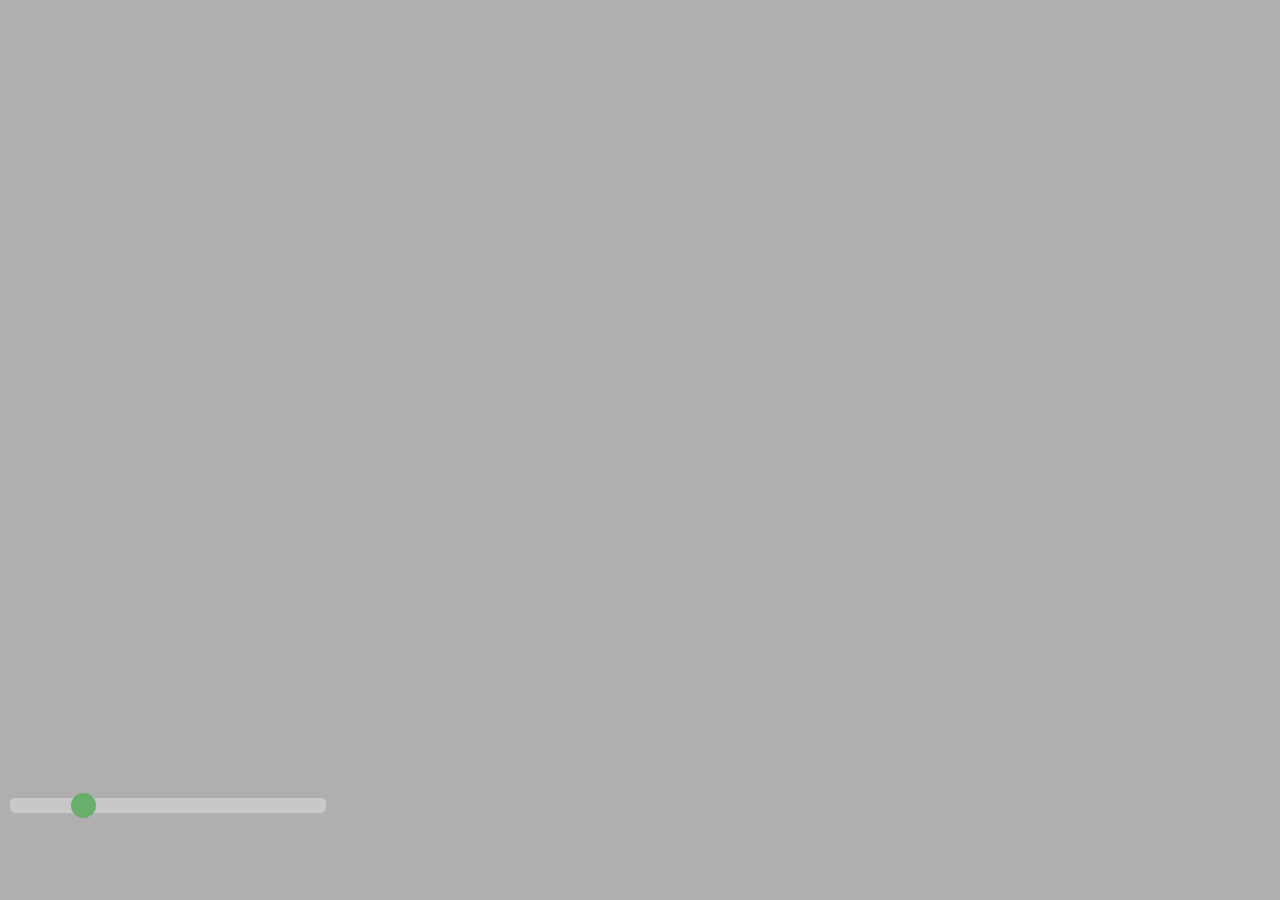
<file: src/index.html>
<!DOCTYPE html>
<html>
<!-- UTIL FILES FOR SYSTEM FUNCTION -->
<script type="text/javascript" src="../utils/webgl-utils.js"></script>
<script type="text/javascript" src="../utils/initShaders.js"></script>
<script type="text/javascript" src="particleStream.js"></script>
<script type="text/javascript" src="particle.js"></script>

<head>
<title>Project LINK</title>
<style>
.slider {
  -webkit-appearance: none;
  width: 25%;
  height: 15px;
  border-radius: 5px;
  background: #d3d3d3;
  outline: none;
  opacity: 0.7;
  -webkit-transition: .2s;
  transition: opacity .2s;
}

.slider::-webkit-slider-thumb {
  -webkit-appearance: none;
  appearance: none;
  width: 25px;
  height: 25px;
  border-radius: 50%;
  background: #4CAF50;
  cursor: pointer;
}

.slider::-moz-range-thumb {
  width: 25px;
  height: 25px;
  border-radius: 50%;
  background: #4CAF50;
  cursor: pointer;
}
</style>
</head>

<script id="vertex-shader" type="x-shader/x-vertex">
attribute vec2 coordinates;
uniform vec2 u_translation;
uniform vec4 u_color;
varying vec4 v_color;

void main(){
gl_Position = vec4(coordinates + u_translation, 0.0, 1.0);
gl_PointSize = 10.0;
v_color = u_color;
}
</script>

<script id="fragment-shader" type="x-shader/x-fragment">
precision mediump float;
varying vec4 v_color;
void main(){
    // gl_FragColor = vec4(0.0, 0.0, 0.0, 1.0);
    gl_FragColor = v_color;
}
</script>

<body bgcolor="#afafaf">
  <div>
    <canvas id="gl-canvas" width="1024" height="784">
      Oops ... your browser doesn't support the HTML5 canvas element
    </canvas>
  </div>
  <div class="slidecontainer">
    <input type="range" min="1" max="20" value="5" class="slider" id="speedValue">
  </div>

  <script>
    /*================Creating a canvas=================*/
    var canvas = document.getElementById("gl-canvas"); //get the canvas instance
    var slider = document.getElementById("speedValue");

    var gl = WebGLUtils.setupWebGL(canvas); //setup the instance
    if ( !gl ) { alert( "WebGL isn't available" ); }

    gl.viewport( 0, 0, canvas.width, canvas.height ); //set the instance view
    gl.clearColor( 1.0, 1.0, 1.0, 1.0 ); //set clear color of canvas
    gl.enable(gl.DEPTH_TEST);

    /*==========Defining and storing the geometry=======*/
    var particle = new ParticleStream(0, 0, 10, 100);

    var program = initShaders(gl, "vertex-shader", "fragment-shader");
    gl.useProgram(program);

    //get uniform location for vertex shader
    var u_translation = gl.getUniformLocation(program, "u_translation");
    var u_color = gl.getUniformLocation(program, "u_color");

    // Create an empty buffer object to store the vertex buffer
    //Bind appropriate array buffer to it
    // Pass the vertex data to the buffer
    // Unbind the buffer
    var vertex_buffer = gl.createBuffer();
    gl.bindBuffer(gl.ARRAY_BUFFER, vertex_buffer);
    gl.bufferData(gl.ARRAY_BUFFER, new Float32Array(particle.particleStreamVerts), gl.STATIC_DRAW);
    gl.bindBuffer(gl.ARRAY_BUFFER, null);

    /*======== Associating shaders to buffer objects ========*/
    // Bind vertex buffer object
    // Get the attribute location
    // Point an attribute to the currently bound VBO
    // Enable the attribute
    gl.bindBuffer(gl.ARRAY_BUFFER, vertex_buffer);
    var coord = gl.getAttribLocation(program, "coordinates");
    gl.vertexAttribPointer(coord, 2, gl.FLOAT, false, 0, 0);
    gl.enableVertexAttribArray(coord);

    /*============= Drawing the primitive ===============*/
    // Draw the triangle
    gl.drawArrays(gl.POINTS, 0, particle.particleCount);
    var now = 0;
    render()

    function render(now, event){
      now = 0.01;

      // Clear the canvas AND the depth buffer.
      gl.clear(gl.COLOR_BUFFER_BIT | gl.DEPTH_BUFFER_BIT);

      // Turn on culling. By default backfacing triangles
      // will be culled.
      gl.enable(gl.CULL_FACE);

      // Enable the depth buffer
      gl.enable(gl.DEPTH_TEST);

      for (let i = 0; i < particle.particleCount; i++){
        particle.particleList[i].update(now);
        gl.uniform2fv(u_translation, [particle.particleList[i].position.x, particle.particleList[i].position.y])
        gl.uniform4fv(u_color, particle.particleList[i].color);
        gl.drawArrays(gl.POINTS, i, 1);
      }
      requestAnimationFrame(render)
    }

    function coinFlip() {
		    return Math.random() > .5 ? 1 : -1;
	  }
  </script>
</body>
</html>
</file>
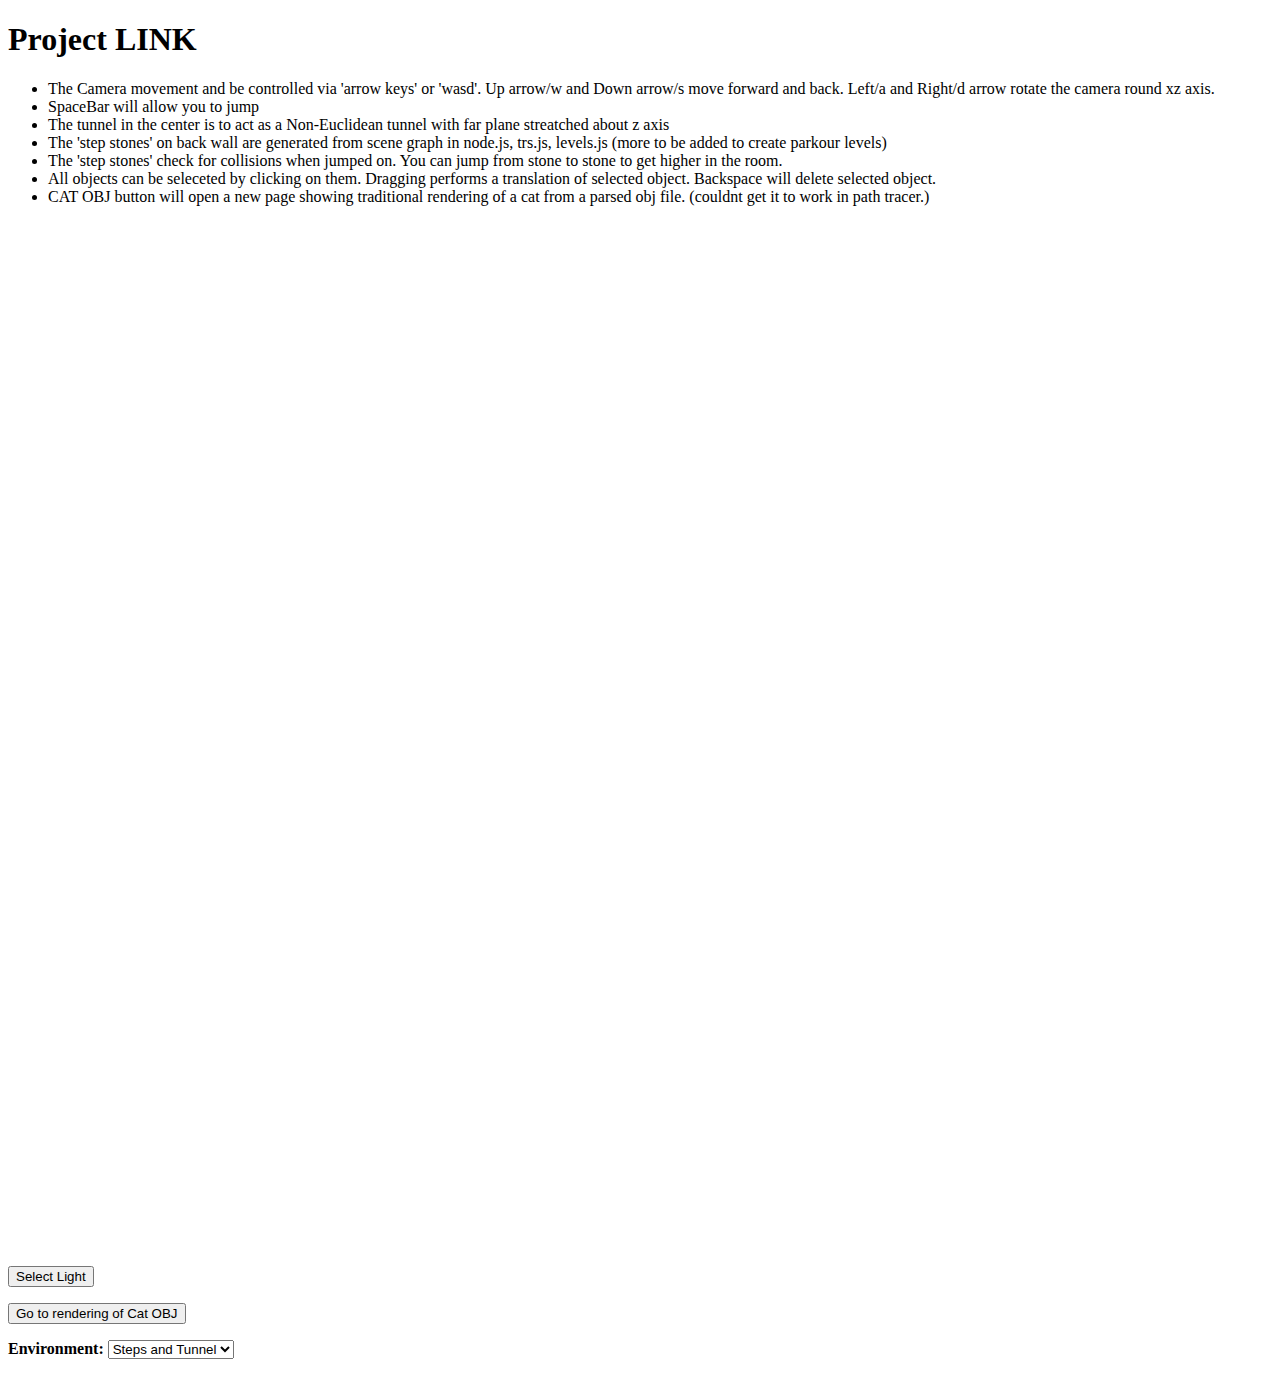
<file: src/pathTraceIndex.html>
<!DOCTYPE html>
<html><head>
  <title>WebGl Path Tracer</title>
  <script type="text/javascript" src="../math/sylvester.js"></script>
  <script type="text/javascript" src="main.js"></script>
  <script type="text/javascript" src="ui.js"></script>
  <script type="text/javascript" src="renderer.js"></script>
  <script type="text/javascript" src="pathtracer.js"></script>
  <script type="text/javascript" src="objLoader.js"></script>
  <script type="text/javascript" src="loadOBJ.js"></script>
  <script type="text/javascript" src="light.js"></script>
  <script type="text/javascript" src="cube.js"></script>
  <script type="text/javascript" src="platform.js"></script>
  <script type="text/javascript" src="levels.js"></script>
  <script type="text/javascript" src="trs.js"></script>
  <script type="text/javascript" src="node.js"></script>
  <script type="text/javascript" src="../math/Mat2.js"></script>
  <script type="text/javascript" src="../math/Mat3.js"></script>
  <script type="text/javascript" src="../math/Mat4.js"></script>
  <script type="text/javascript" src="../utils/glUtils.js"></script>

</head><body>
  <h1>Project LINK</h1>

  <ul>
    <li>The Camera movement and be controlled via 'arrow keys' or 'wasd'. Up arrow/w and Down arrow/s move forward and back. Left/a and Right/d arrow rotate the camera round xz axis.</li>
    <li>SpaceBar will allow you to jump</li>
    <li>The tunnel in the center is to act as a Non-Euclidean tunnel with far plane streatched about z axis</li>
    <li>The 'step stones' on back wall are generated from scene graph in node.js, trs.js, levels.js (more to be added to create parkour levels)</li>
    <li>The 'step stones' check for collisions when jumped on. You can jump from stone to stone to get higher in the room.</li>
    <li>All objects can be seleceted by clicking on them. Dragging performs a translation of selected object. Backspace will delete selected object.</li>
    <li>CAT OBJ button will open a new page showing traditional rendering of a cat from a parsed obj file. (couldnt get it to work in path tracer.)</li>
  </ul>

  <div id="main">
    <canvas id="canvas" width="1024" height="1024"></canvas>
    <div id="error"><noscript>Please enable JavaScript.</noscript></div>

    <p>
      <button onclick="javascript:ui.selectLight()">Select Light</button>
      <!-- <button onclick="javascript:ui.addCube()">Add Cube</button> -->
    </p>
    <p>
      <button onclick="location.href='trad.html'">Go to rendering of Cat OBJ</button>
      <!-- <button onclick="javascript:ui.addCube()">Add Cube</button> -->
    </p>
    <audio id="myAudio">
        <source src="" type="audio/mpeg">
          Your browser does not support the audio element.
        </audio>

    <p>
      <b>Environment:</b>
      <select id="environment">
        <option value="0" selected>Steps and Tunnel</option>
      </select>
    </p>
  </div>

</body></html>
</file>
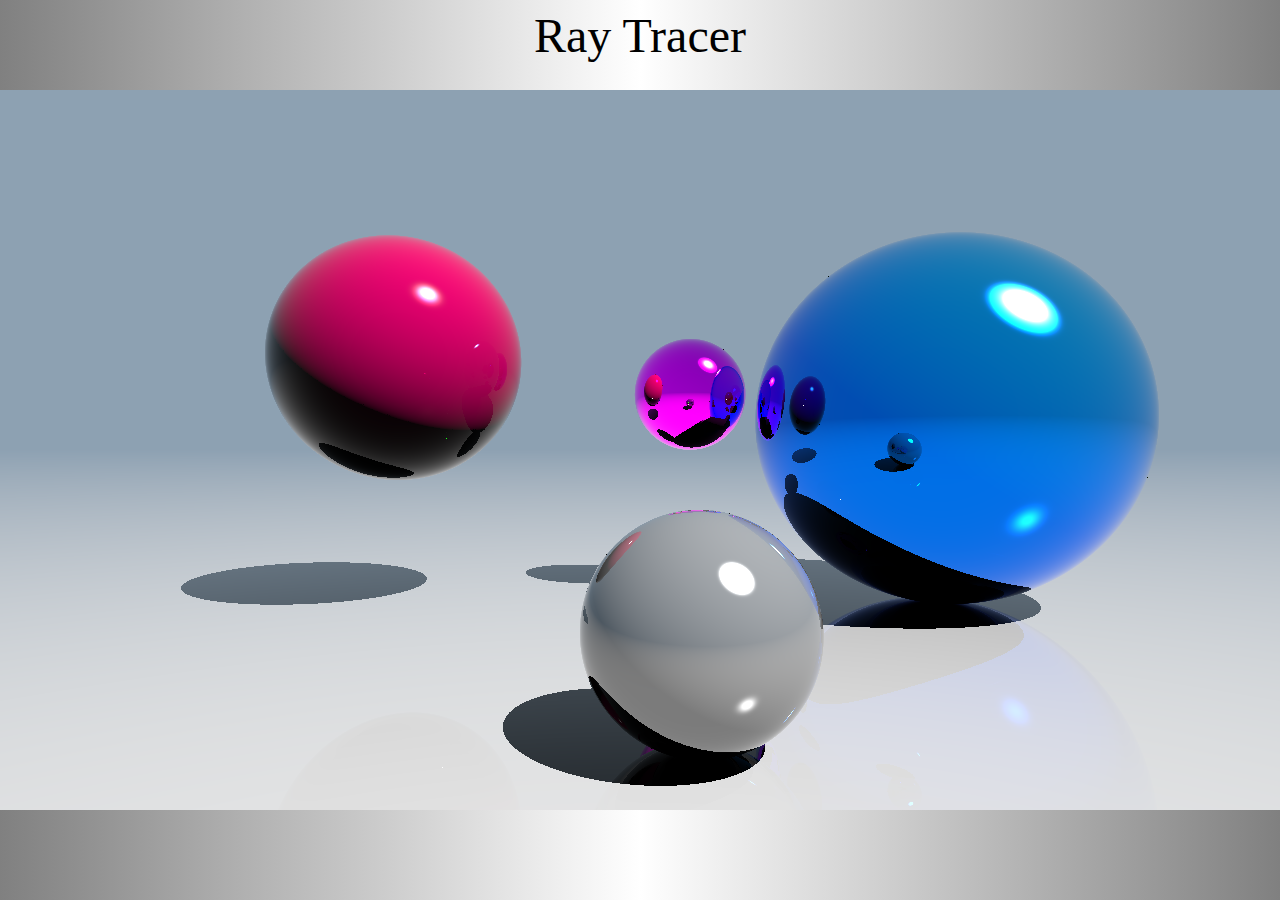
<file: src/raytracerIndex.html>
<html>
  <head><meta http-equiv="Content-Type" content="text/html; charset=utf-8" /></head>
  <body onload = loop()>
    <div>
      <canvas width = "1280" height = "720" id = "shader"></canvas>
    </div>
    <div id="overlay" class="divLeft">
      <figure>
        <figcaption></figcaption>
          <pre>
            <code id="fs_code">
            </code>
          </pre>
        </figure>
    </div>
    <p>Ray Tracer</p>
    <div>
      <button class="button" onclick="toggleFS()" id="fs_toggle">Fragment Shader</button>
    </div>
    <style TYPE="text/css">
      body {background: linear-gradient(to right,gray,white,gray);}
      p {font-size:300%;text-align:center;}
      canvas {padding:0;margin:auto;display:block;position:absolute;top:0;bottom:0;left:0;right:0;}
      #overlay {
        position: absolute;
      }
      .button {
        background-color: #555555; /* Green */
        border: none;
        color: white;
        padding: 15px 32px;
        text-align: center;
        text-decoration: none;
        display: inline-block;
        font-size: 16px;
      }
      .divLeft {
        background-color: rgba(255, 255, 255, 0.6);
        padding:0;margin:auto;display:none;position:absolute;top:0;bottom:0;left:0;right:0;width: 1280px;height: 720;overflow-x: hidden;
        overflow-x: auto;
        text-align:justify;
      }
      .divRight {
        width:100px;
      }
    </style>
    <script id="VertexShader" type="text/glsl">
      attribute vec2 position;
      void main(void)
      {
        gl_Position = vec4(position,0.0,1.0);
      }
    </script>
    <script id="PixelShader" type="text/glsl">
      precision lowp float;
      uniform float iTime;
      uniform vec4 m_ray;

      // Ray tracing is a topic I have always wanted to explore, but never really had
      // the opportunity to do so until now. What exactly is ray tracing? Consider a
      // lamp hanging from the ceiling. Light is constantly being emitted from the
      // lamp in the form of light rays, which bounce around the room until they hit
      // your eye. Ray tracing follows a similar concept by simulating the path of
      // light through a scene, except in reverse. There is no point in doing the math
      // for light rays you cannot see!

      // Algorithmically, ray tracing is very elegant. For each pixel, shoot a light
      // ray from the camera through each pixel on screen. If the ray collides with
      // geometry in the scene, create new rays that perform the same process for both
      // reflection, as in a mirror, and refraction, as in through water. Repeat
      // to your satisfaction.

      // Having worked extensively with OpenCL in the past, this seemed like a good
      // candidate to port to a parallel runtime on a GPU. Inspired by the
      //[smallpt](http://www.kevinbeason.com/smallpt/#moreinfo)
      // line-by-line explanation, I decided to write a parallel ray tracer with
      // extensive annotations. The results are below ...

      // ![screenshot](/uploads/raytracer.png)

      // I start with a simple ray definition, consisting of an origin point and a
      // direction vector. I also define a directional light to illuminate my scene.
      struct Ray {
          vec3 origin;
          vec3 direction;
      };

      struct Light {
          vec3 color;
          vec3 direction;
      };

      // In real life, objects have many different material properties. Some objects
      // respond very differently to light than others. For instance, a sheet of paper
      // and a polished mirror. The former exhibits a strong *diffuse* response;
      // incoming light is reflected at many angles. The latter is an example of a
      // *specular* response, where incoming light is reflected in a single direction.
      // To model this, I create a basic material definition. Objects in my scene
      // share a single (RGB) color with diffuse and specular weights.
      struct Material {
          vec3 color;
          float diffuse;
          float specular;
      };

      // To render the scene, I need to know where a ray intersects with an object.
      // Since rays have infinite length from an origin, I can model the point of
      // intersection by storing the distance along the ray. I also need to store the
      // surface normal so I know which way to bounce! Once I create a ray, it loses
      // the concept of scene geometry, so one more thing I do is forward the surface
      // material properties.
      struct Intersect {
          float len;
          vec3 normal;
          Material material;
      };

      // The last data structures I create are for objects used to fill my scene. The
      // most basic object I can model is a sphere, which is defined as a radius at
      // some center position, with some material properties. To draw the floor, I
      // also define a simple horizontal plane centered at the origin, with a normal
      // vector pointing upwards.
      struct Sphere {
          float radius;
          vec3 position;
          Material material;
      };

      struct Plane {
          vec3 normal;
          Material material;
      };

      // At this point, I define some global variables. A more advanced program might
      // pass these values in as uniforms, but for now, this is easier to tinker with.
      // Due to floating point precision errors, when a ray intersects geometry at a
      // surface, the point of intersection could possibly be just below the surface.
      // The subsequent reflection ray would then bounce off the *inside* wall of the
      // surface. This is known as self-intersection. When creating new rays, I
      // initialize them at a slightly offset origin to help mitigate this problem.
      const float epsilon = 1e-3;

      // The classical ray tracing algorithm is recursive. However, GLSL does not
      // support recursion, so I instead use an iterative approach to control the
      // number of light bounces.
      const int iterations = 16;

      // Next, I define an exposure time and gamma value. At this point, I also create
      // a basic directional light and define the ambient light color; the color here
      // is mostly a matter of taste. Basically ... lighting controls.
      const float exposure = 1e-2;
      const float gamma = 2.2;
      const float intensity = 100.0;
      const vec3 ambient = vec3(0.6, 0.8, 1.0) * intensity / gamma;

      // For a Static Light
      //Light light = Light(vec3(1.0) * intensity, normalize(vec3(-1.0, 0.75, 1.0)));

      // For a Rotating Light
      Light light = Light(vec3(1.0, 1.0 ,1.0) * intensity, normalize(
                     vec3(-1.0 + 4.0 * cos(iTime), 4.75,
                           1.0 + 4.0 * sin(iTime))));

      // I strongly dislike this line. I needed to know when a ray hits or misses a
      // surface. If it hits geometry, I returned the point at the surface. Otherwise,
      // the ray misses all geometry and instead hits the sky box. In a language that
      // supports dynamic return values, I could `return false`, but that is not an
      // option in GLSL. In the interests of making progress, I created an intersect
      // of distance zero to represent a miss and moved on.
      const Intersect miss = Intersect(0.0, vec3(0.0), Material(vec3(0.0), 0.0, 0.0));

      // As indicated earlier, I implement ray tracing for spheres. I need to compute
      // the point at which a ray intersects with a sphere. [Line-Sphere](http://en.wikipedia.org/wiki/Line-sphere_intersection)
      // intersection is relatively straightforward. For reflection purposes, a ray
      // either hits or misses, so I need to check for no solutions, or two solutions.
      // In the latter case, I need to determine which solution is "in front" so I can
      // return an intersection of appropriate distance from the ray origin.
      Intersect intersect(Ray ray, Sphere sphere) {
          // Check for a Negative Square Root
          vec3 oc = sphere.position - ray.origin;
          float l = dot(ray.direction, oc);
          float det = pow(l, 2.0) - dot(oc, oc) + pow(sphere.radius, 2.0);
          if (det < 0.0) return miss;

          // Find the Closer of Two Solutions
                   float len = l - sqrt(det);
          if (len < 0.0) len = l + sqrt(det);
          if (len < 0.0) return miss;
          return Intersect(len, (ray.origin + len*ray.direction - sphere.position) / sphere.radius, sphere.material);
      }

      // Since I created a floor plane, I likewise have to handle reflections for
      // planes by implementing [Line-Plane](http://en.wikipedia.org/wiki/Line-plane_intersection)
      // intersection. I only care about the intersect for the purposes of reflection,
      // so I only check if the quotient is non-zero.
      Intersect intersect(Ray ray, Plane plane) {
          float len = -dot(ray.origin, plane.normal) / dot(ray.direction, plane.normal);
          if (len < 0.0) return miss;
          return Intersect(len, plane.normal, plane.material);
      }

      // In a *real* ray tracing renderer, geometry would be passed in from the host
      // as a mesh containing vertices, normals, and texture coordinates, but for the
      // sake of simplicity, I hand-coded the scene-graph. In this function, I take an
      // input ray and iterate through all geometry to determine intersections.
      Intersect trace(Ray ray) {
          const int num_spheres = 4;
          Sphere spheres[num_spheres];

          // I initially started with the [smallpt](www.kevinbeason.com/smallpt/)
          // scene definition, but soon found performance was abysmal on very large
          // spheres. I kept the general format, modified to fit my data structures.
          spheres[0] = Sphere(1.0, vec3( 0.9, 3.5, -1.0), Material(vec3(1.0, 0.0, 1.0), 0.5, 1.25));
          spheres[1] = Sphere(2.0, vec3(-4.0, 3.0 + sin(iTime * 5.), 0), Material(vec3(1.0, 0.0, 0.2), 1.0, 0.001));
          spheres[2] = Sphere(3.0, vec3( 4.0 + cos(iTime), 3.0, 0), Material(vec3(0.0, 0.2, 1.0), 1.0, 1.0));
          spheres[3] = Sphere(1.0, vec3( 0.5, 1.0, 6.0),                  Material(vec3(1.0, 1.0, 1.0), 0.5, 0.25));


          // Since my ray tracing approach involves drawing to a 2D quad, I can no
          // longer use the OpenGL Depth and Stencil buffers to control the draw
          // order. Drawing is therefore sensitive to z-indexing, so I first intersect
          // with the plane, then loop through all spheres back-to-front.
          Intersect intersection = miss;
          Intersect plane = intersect(ray, Plane(vec3(0, 1, 0), Material(vec3(1.0, 1.0, 1.0), 1.0, 0.0)));
          if (plane.material.diffuse > 0.0 || plane.material.specular > 0.0) { intersection = plane; }
          for (int i = 0; i < num_spheres; i++) {
              Intersect sphere = intersect(ray, spheres[i]);
              if (sphere.material.diffuse > 0.0 || sphere.material.specular > 0.0)
                  intersection = sphere;
          }
          return intersection;
      }

      // This is the critical part of writing a ray tracer. I start with some empty
      // scratch vectors for color data and the Fresnel factor. I trace the scene with
      // using an input ray, and continue to fire new rays until the iteration depth
      // is reached, at which point I return the total sum of the color values from
      // computed at each bounce.
      vec3 radiance(Ray ray) {
          vec3 color = vec3(0.0), fresnel = vec3(0.0);
          vec3 mask = vec3(1.0);
          for (int i = 0; i <= iterations; ++i) {
              Intersect hit = trace(ray);

              // This goes back to the dummy "miss" intersect. Basically, if the scene
              // trace returns an intersection with either a diffuse or specular
              // coefficient, then it has encountered a surface of a sphere or plane.
              // Otherwise, the current ray has reached the ambient-colored sky box.

              if (hit.material.diffuse > 0.0 || hit.material.specular > 0.0) {

                  // Here I use the [Schlick Approximation](http://en.wikipedia.org/wiki/Schlick's_approximation)
                  // to determine the Fresnel specular contribution factor, a measure
                  // of how much incoming light is reflected or refracted. I compute
                  // the Fresnel term and use a mask to track the fraction of
                  // reflected light in the current ray with respect to the original.

                  vec3 r0 = hit.material.color.rgb * hit.material.specular;
                  float hv = clamp(dot(hit.normal, -ray.direction), 0.0, 1.0);
                  fresnel = r0 + (1.0 - r0) * pow(1.0 - hv, 5.0);
                  mask *= fresnel;

                  // I handle shadows and diffuse colors next. I condensed this part
                  // into one conditional evaluation for brevity. Remember `epsilon`?
                  // I use it to trace a ray slightly offset from the point of
                  // intersection to the light source. If the shadow ray does not hit
                  // an object, it will be a "miss" as it hits the skybox. This means
                  // there are no objects between the point and the light, at which
                  // point I can add the diffuse color to the fragment color since the
                  // object is not in shadow.

                  if (trace(Ray(ray.origin + hit.len * ray.direction + epsilon * light.direction, light.direction)) == miss) {
                      color += clamp(dot(hit.normal, light.direction), 0.0, 1.0) * light.color
                             * hit.material.color.rgb * hit.material.diffuse
                             * (1.0 - fresnel) * mask / fresnel;
                  }

                  // After computing diffuse colors, I then generate a new reflection
                  // ray and overwrite the original ray that was passed in as an
                  // argument to the radiance(...) function. Then I repeat until I
                  // reach the iteration depth.

                  vec3 reflection = reflect(ray.direction, hit.normal);
                  ray = Ray(ray.origin + hit.len * ray.direction + epsilon * reflection, reflection);

              } else {

                  // This is the other half of the tracing branch. If the trace failed
                  // to return an intersection with an attached material, then it is
                  // safe to assume that the ray points at the sky, or out of bounds
                  // of the scene. At this point I realized that real objects have a
                  // small sheen to them, so I hard-coded a small spotlight pointing
                  // in the same direction as the main light for pseudo-realism.

                  vec3 spotlight = vec3(1e6) * pow(abs(dot(ray.direction, light.direction)), 250.0);
                  color += mask * (ambient + spotlight); break;
              }
          }
          return color;
      }

      void main(void)
      {
        vec2 uv = gl_FragCoord.xy / vec2(1280.0, 720.0) - vec2(0.5);
        uv.x *= 1280.0 / 720.0;

        vec4 m = m_ray / gl_FragCoord.xyxy;

        // For each fragment, create a ray at a fixed point of origin directed at
        // the coordinates of each fragment. The last thing before writing the color
        // to the fragment is to post-process the pixel values using tone-mapping.
        // In this case, I adjust for exposure and perform linear gamma correction.
        Ray ray = Ray(vec3(0.0, 2.5, 12.0), normalize(vec3(uv.x, uv.y, -1.0)));
        gl_FragColor = vec4(pow(radiance(ray) * exposure, vec3(1.0 / gamma)), 1.0);
        //gl_FragColor = vec4(0.0,0.0,0.0, 1.0);
      }
    </script>
    <script>
      var canvas = document.getElementById('shader');
      var gl = canvas.getContext("webgl") || canvas.getContext('experimental-webgl');
      var fsElement = document.getElementById("fs_code");
      var fsNode = document.createTextNode("");
      fsElement.appendChild(fsNode);
      var vertices = [-1, -1, -1, 1, 1, -1, 1, 1, -1, 1, 1, -1];
      var buffer = gl.createBuffer();
      gl.bindBuffer(gl.ARRAY_BUFFER, buffer);
      gl.bufferData(gl.ARRAY_BUFFER, new Float32Array(vertices), gl.STATIC_DRAW);
      var vertexshader = gl.createShader(gl.VERTEX_SHADER);
      gl.shaderSource(vertexshader, document.getElementById("VertexShader").text);
      gl.compileShader(vertexshader);
      var pixelshader = gl.createShader(gl.FRAGMENT_SHADER);
      gl.shaderSource(pixelshader, document.getElementById("PixelShader").text);
      gl.compileShader(pixelshader);
      var program = gl.createProgram();
      gl.attachShader(program, vertexshader);
      gl.attachShader(program, pixelshader);
      gl.linkProgram(program);
      gl.useProgram(program);
      var coordinates = gl.getAttribLocation(program, "position");
      gl.vertexAttribPointer(coordinates, 2, gl.FLOAT, false, 0, 0);
      gl.enableVertexAttribArray(coordinates);
      window.requestAnimFrame = (
      function()
      {
        return  window.requestAnimationFrame ||
        window.webkitRequestAnimationFrame ||
        window.mozRequestAnimationFrame ||
        window.oRequestAnimationFrame ||
        window.msRequestAnimationFrame ||
        function(callback) {window.setTimeout(callback, 1000/60);};
      } ) ();
      var time = 0;
      function loop()
      {
        requestAnimFrame(loop);
        fsNode.nodeValue = document.getElementById("PixelShader").innerHTML;
        time+=(1/60);
        gl.uniform1f(gl.getUniformLocation(program,"iTime"), time);
        gl.drawArrays(gl.TRIANGLES, 0, 6);
      }
      function toggleFS() {
        var x = document.getElementById("overlay");
        if(x.style.display == "block"){
          x.style.display = "none";
        }else{
          x.style.display = "block";
        }

      }
    </script>
  </body>
</html>
</file>
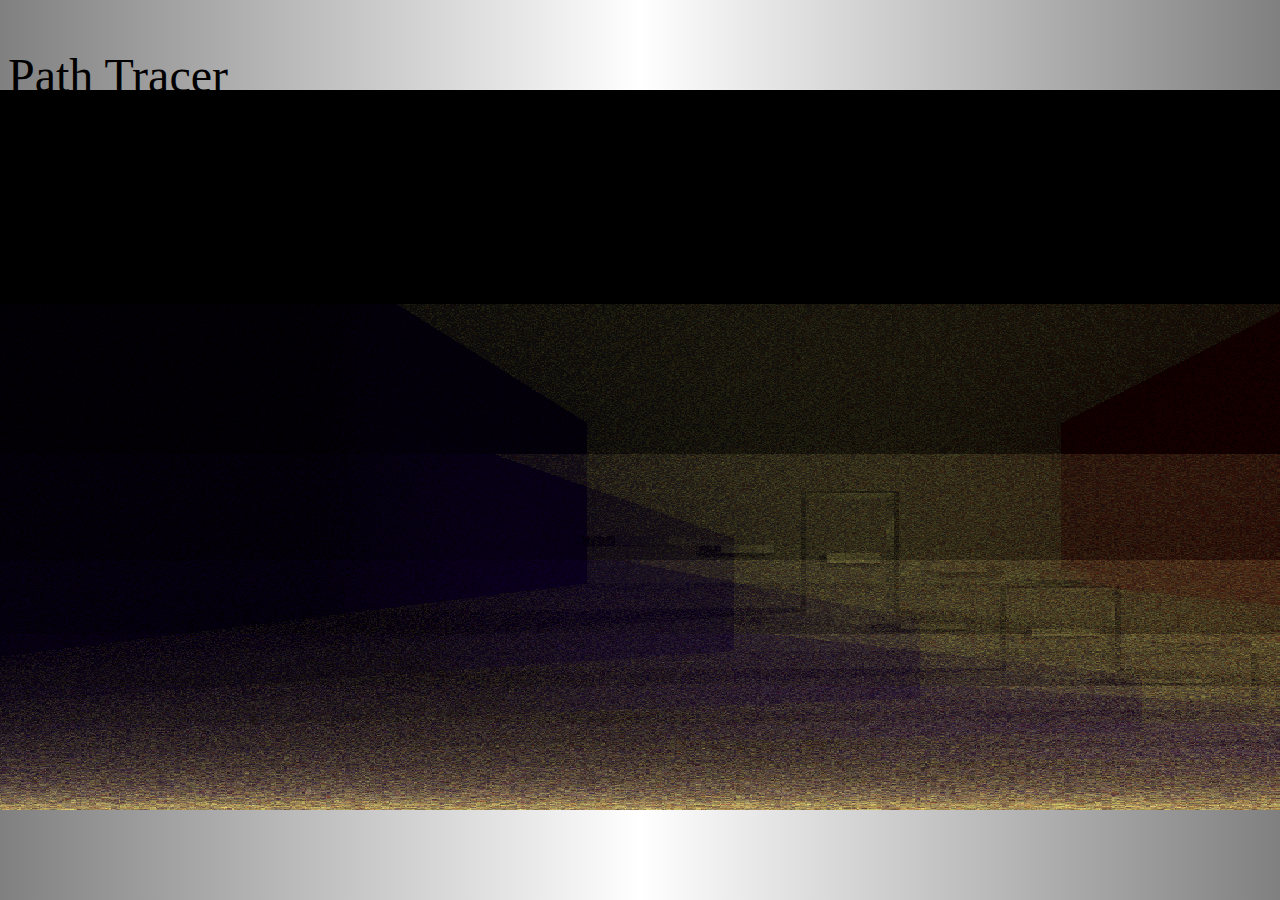
<file: src/pages/pathTraceIndex.html>
<!DOCTYPE html>
<html><head><meta http-equiv="Content-Type" content="text/html; charset=utf-8" />
  <title>WebGl Path Tracer</title>
  <script type="text/javascript" src="../math/sylvester.js"></script>

  <script type="text/javascript" src="../js/main.js"></script>
  <script type="text/javascript" src="../js/ui.js"></script>
  <script type="text/javascript" src="../js/renderer.js"></script>
  <script type="text/javascript" src="../js/pathtracer.js"></script>
  <script type="text/javascript" src="../js/objLoader.js"></script>
  <script type="text/javascript" src="../js/loadOBJ.js"></script>
  <script type="text/javascript" src="../js/light.js"></script>
  <script type="text/javascript" src="../js/cube.js"></script>
  <script type="text/javascript" src="../js/platform.js"></script>
  <script type="text/javascript" src="../js/levels.js"></script>
  <script type="text/javascript" src="../js/trs.js"></script>
  <script type="text/javascript" src="../js/node.js"></script>
  <script type="text/javascript" src="../math/Mat2.js"></script>
  <script type="text/javascript" src="../math/Mat3.js"></script>
  <script type="text/javascript" src="../math/Mat4.js"></script>
  <script type="text/javascript" src="../utils/glUtils.js"></script>

</head>
<body>
  <!-- <h1>Project LINK</h1>

  <ul>
    <li>The Camera movement and be controlled via 'arrow keys' or 'wasd'. Up arrow/w and Down arrow/s move forward and back. Left/a and Right/d arrow rotate the camera round xz axis.</li>
    <li>SpaceBar will allow you to jump</li>
    <li>The tunnel in the center is to act as a Non-Euclidean tunnel with far plane streatched about z axis</li>
    <li>The 'step stones' on back wall are generated from scene graph in node.js, trs.js, levels.js (more to be added to create parkour levels)</li>
    <li>The 'step stones' check for collisions when jumped on. You can jump from stone to stone to get higher in the room.</li>
    <li>All objects can be seleceted by clicking on them. Dragging performs a translation of selected object. Backspace will delete selected object.</li>
    <li>CAT OBJ button will open a new page showing traditional rendering of a cat from a parsed obj file. (couldnt get it to work in path tracer.)</li>
  </ul> -->

  <div id="main">
    <div>
      <canvas id="canvas" width="1280" height="720"></canvas>
    </div>
    <div id="overlay" class="divLeft">
      <figure>
        <figcaption></figcaption>
          <pre>
            <code id="fs_code">
            </code>
          </pre>
        </figure>
    </div>
    <p>Path Tracer</p>
    <!-- <div>
      <button class="button" onclick="javascript:ui.selectLight()" id="fs_toggle">Select Light</button>
    </div> -->
    <style TYPE="text/css">
      body {background: linear-gradient(to right,gray,white,gray);}
      p {font-size:300%;text-align:left;}
      canvas {padding:0;margin:auto;display:block;position:absolute;top:0;bottom:0;left:0;right:0;}
      #overlay {
        position: absolute;
      }
      .button {
        background-color: #555555; /* Green */
        border: none;
        color: white;
        padding: 15px 32px;
        text-align: center;
        text-decoration: none;
        display: inline-block;
        font-size: 16px;
        align: left;
      }
      .divLeft {
        background-color: rgba(255, 255, 255, 0.6);
        padding:0;margin:auto;display:none;position:absolute;top:0;bottom:0;left:0;right:0;width: 1280px;height: 720;overflow-x: hidden;
        overflow-x: auto;
        text-align:justify;
      }
      .divRight {
        width:100px;
      }
    </style>
    <div id="error"><noscript>Please enable JavaScript.</noscript></div>

    <p>
      <button onclick="javascript:ui.selectLight()">Select Light</button>
      <!-- <button onclick="javascript:ui.addCube()">Add Cube</button> -->
    </p>
    <p>
      <button onclick="location.href='trad.html'">Go to rendering of Cat OBJ</button>
      <!-- <button onclick="javascript:ui.addCube()">Add Cube</button> -->
    </p>
    <p>
      <b>Environment:</b>
      <select id="environment">
        <option value="0" selected>Steps and Tunnel</option>
      </select>
    </p>
    <script>
    function toggleFS() {
      var x = document.getElementById("overlay");
      if(x.style.display == "block"){
        x.style.display = "none";
      }else{
        x.style.display = "block";
      }
    }
    </script>
  </div>

</body></html>
</file>
